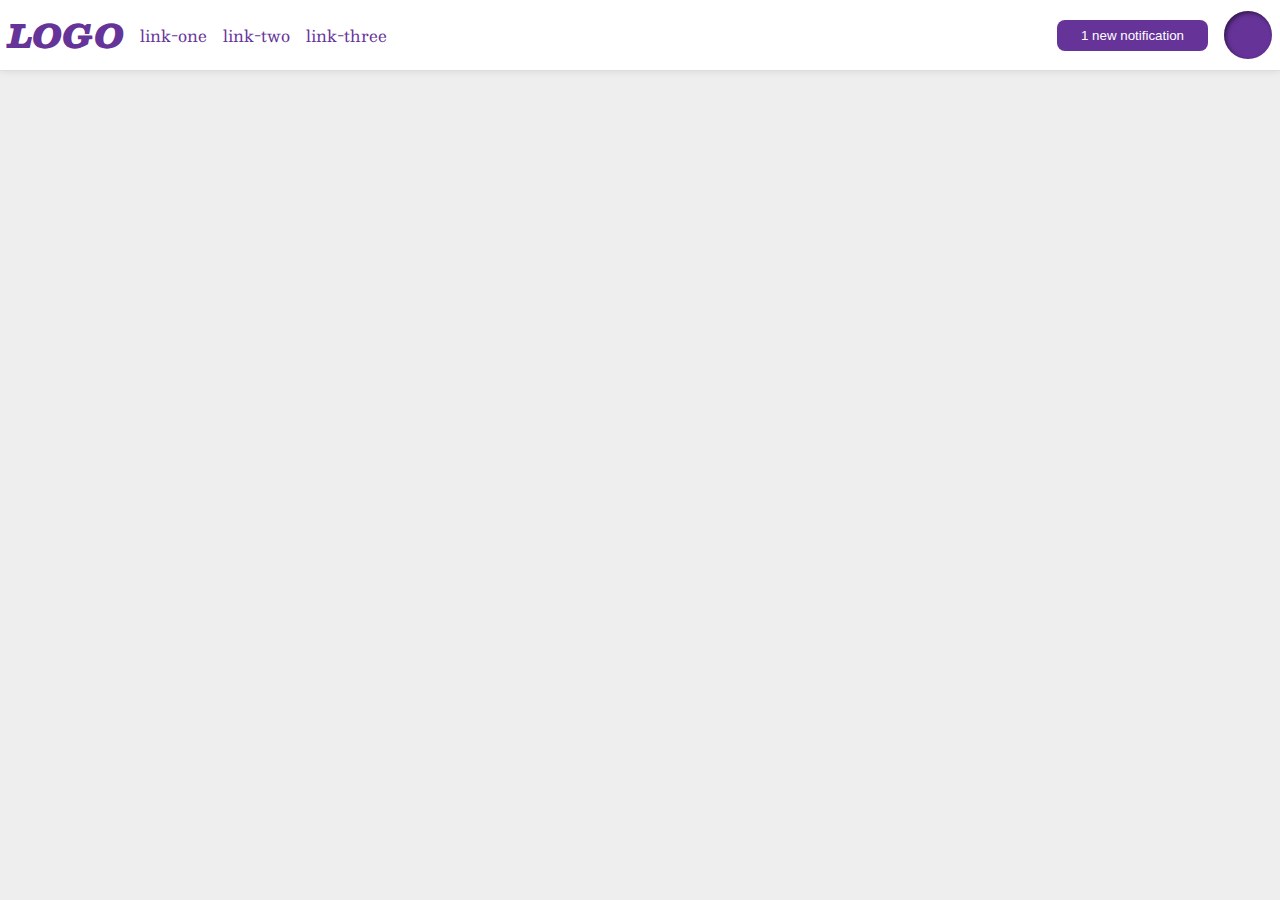
<file: flex/03-flex-header-2/index.html>
<!DOCTYPE html>
<html lang="en">
  <head>
    <meta charset="UTF-8">
    <meta http-equiv="X-UA-Compatible" content="IE=edge">
    <meta name="viewport" content="width=device-width, initial-scale=1.0">
    <title>Flex Header 2</title>
    <link rel="stylesheet" href="style.css">
  </head>
  <body>
    <div class="header">
      <div class="left">
      <div class="logo">
        LOGO
      </div>
      <ul class="links">
        <li><a href="google.com">link-one</a></li>
        <li><a href="google.com">link-two</a></li>
        <li><a href="google.com">link-three</a></li>
      </ul>
    </div>
    <div class="right">
        <button class="notifications">
         1 new notification
        </button>
        <div class="profile-image"></div>
    </div>
    </div>
  </body>
</html>
</file>
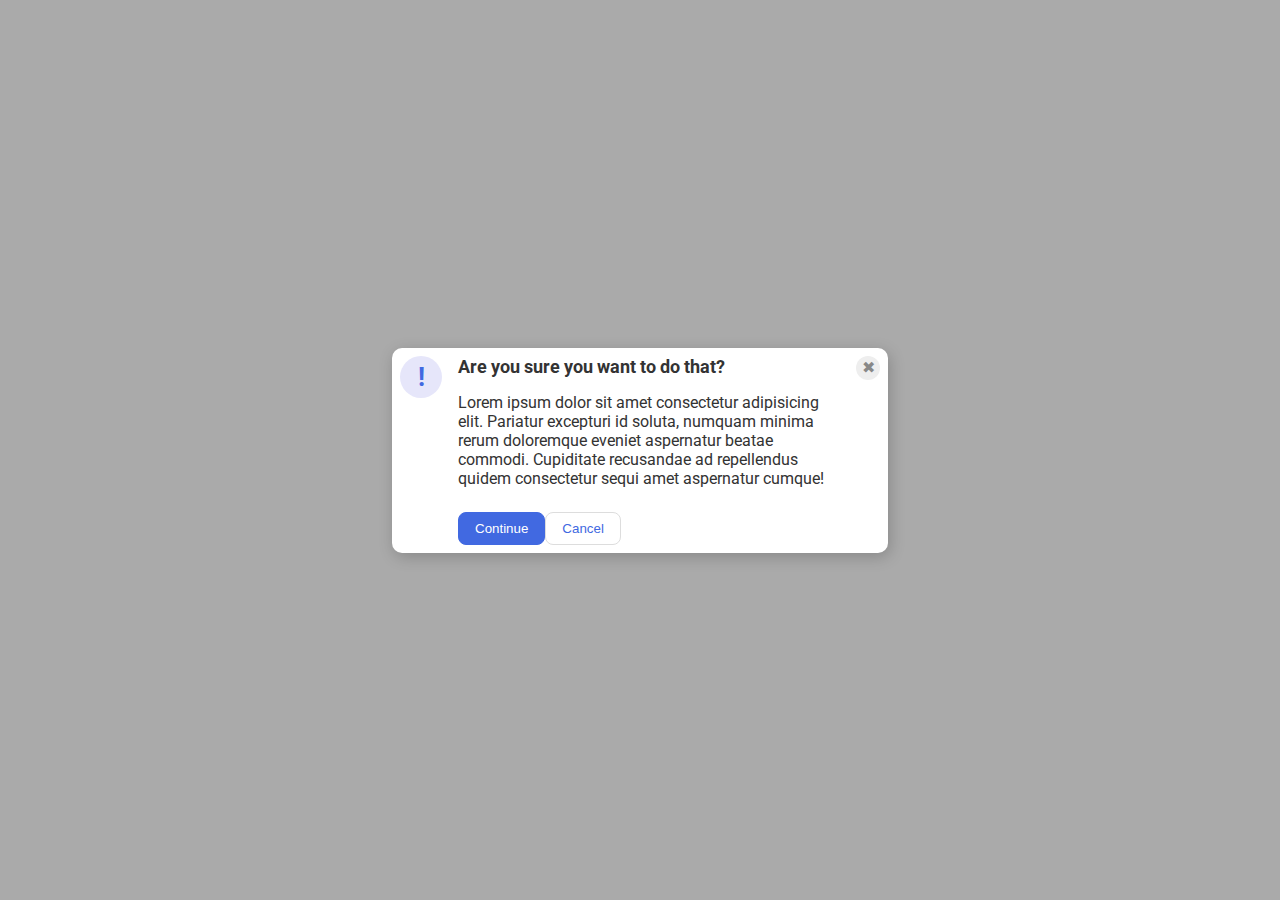
<file: flex/05-flex-modal/index.html>
<!DOCTYPE html>
<html lang="en">
  <head>
    <meta charset="UTF-8">
    <meta http-equiv="X-UA-Compatible" content="IE=edge">
    <meta name="viewport" content="width=device-width, initial-scale=1.0">
    <link rel="stylesheet" href="style.css">
    <title>Modal</title>
  </head>
  <body>
    <div class="modal">
      <div class="icon">!</div>
      <div class="info">
        <div class="header">Are you sure you want to do that?</div>
        <div class="text">Lorem ipsum dolor sit amet consectetur adipisicing elit. Pariatur excepturi id soluta, numquam minima rerum doloremque eveniet aspernatur beatae commodi. Cupiditate recusandae ad repellendus quidem consectetur sequi amet aspernatur cumque!</div>
        <div class="buttons">
          <button class="continue">Continue</button>
          <button class="cancel">Cancel</button>
        </div>
      </div>
      <div class="close-button">✖</div>
    </div>
  </body>
</html>
</file>
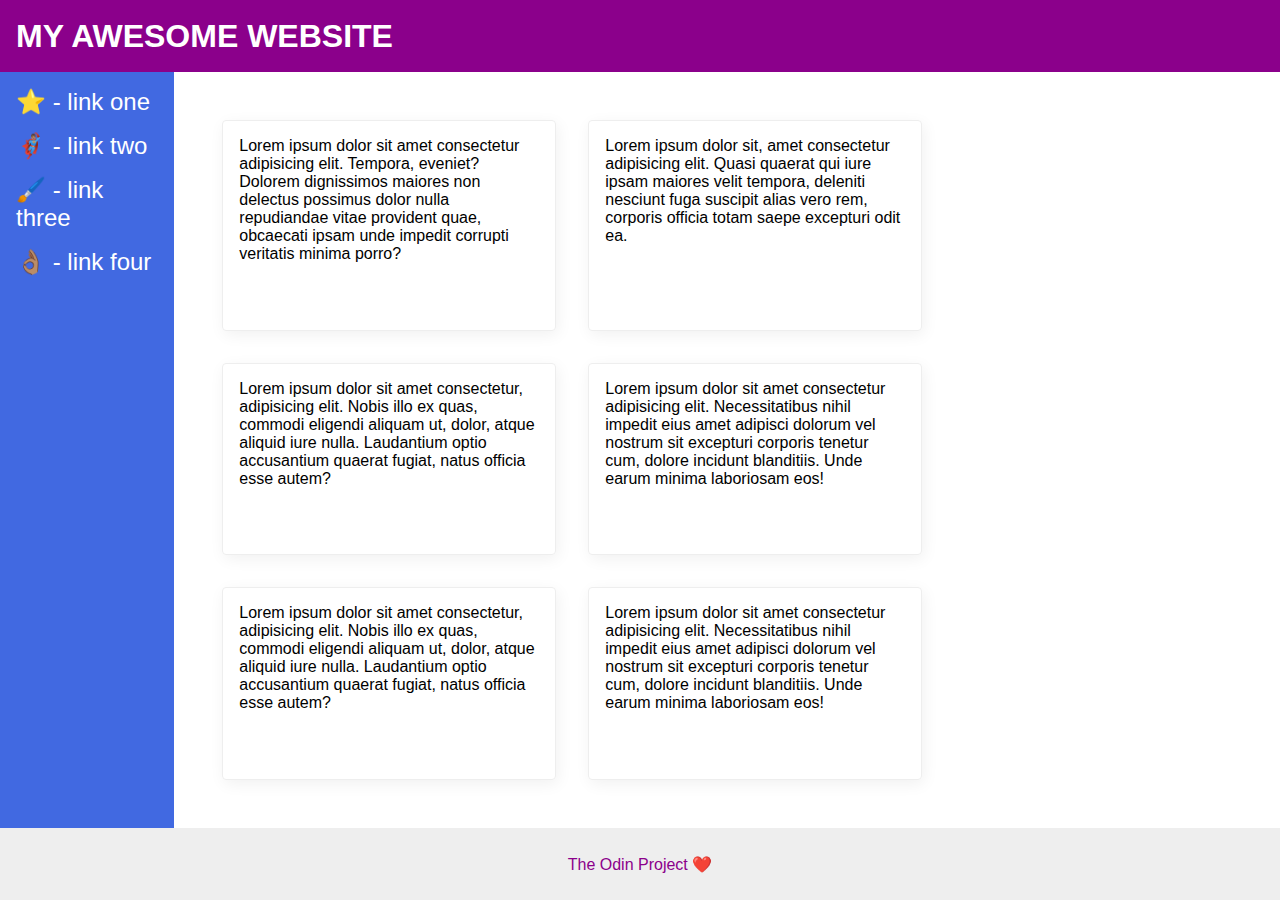
<file: flex/07-flex-layout-2/index.html>
<!DOCTYPE html>
<html lang="en">
  <head>
    <meta charset="UTF-8">
    <meta http-equiv="X-UA-Compatible" content="IE=edge">
    <meta name="viewport" content="width=device-width, initial-scale=1.0">
    <title>The Holy Grail</title>
    <link rel="stylesheet" href="style.css">
  </head>
  <body>
    <div class="header">
      MY AWESOME WEBSITE
    </div>
    <div class="center">
      <div class="sidebar">
        <ul>
          <li><a href="#">⭐ - link one</a></li>
          <li><a href="#">🦸🏽‍♂️ - link two</a></li>
          <li><a href="#">🖌️ - link three</a></li>
          <li><a href="#">👌🏽 - link four</a></li>
        </ul>
      </div>
      <div class="cards">
        <div class="card">Lorem ipsum dolor sit amet consectetur adipisicing elit. Tempora, eveniet? Dolorem dignissimos maiores non delectus possimus dolor nulla repudiandae vitae provident quae, obcaecati ipsam unde impedit corrupti veritatis minima porro?</div>
        <div class="card">Lorem ipsum dolor sit, amet consectetur adipisicing elit. Quasi quaerat qui iure ipsam maiores velit tempora, deleniti nesciunt fuga suscipit alias vero rem, corporis officia totam saepe excepturi odit ea.</div>
        <div class="card">Lorem ipsum dolor sit amet consectetur, adipisicing elit. Nobis illo ex quas, commodi eligendi aliquam ut, dolor, atque aliquid iure nulla. Laudantium optio accusantium quaerat fugiat, natus officia esse autem?</div>
        <div class="card">Lorem ipsum dolor sit amet consectetur adipisicing elit. Necessitatibus nihil impedit eius amet adipisci dolorum vel nostrum sit excepturi corporis tenetur cum, dolore incidunt blanditiis. Unde earum minima laboriosam eos!</div>
        <div class="card">Lorem ipsum dolor sit amet consectetur, adipisicing elit. Nobis illo ex quas, commodi eligendi aliquam ut, dolor, atque aliquid iure nulla. Laudantium optio accusantium quaerat fugiat, natus officia esse autem?</div>
        <div class="card">Lorem ipsum dolor sit amet consectetur adipisicing elit. Necessitatibus nihil impedit eius amet adipisci dolorum vel nostrum sit excepturi corporis tenetur cum, dolore incidunt blanditiis. Unde earum minima laboriosam eos!</div>
      </div>
    </div>
    <div class="footer">
      The Odin Project ❤️
    </div>
  </body>
</html>
</file>
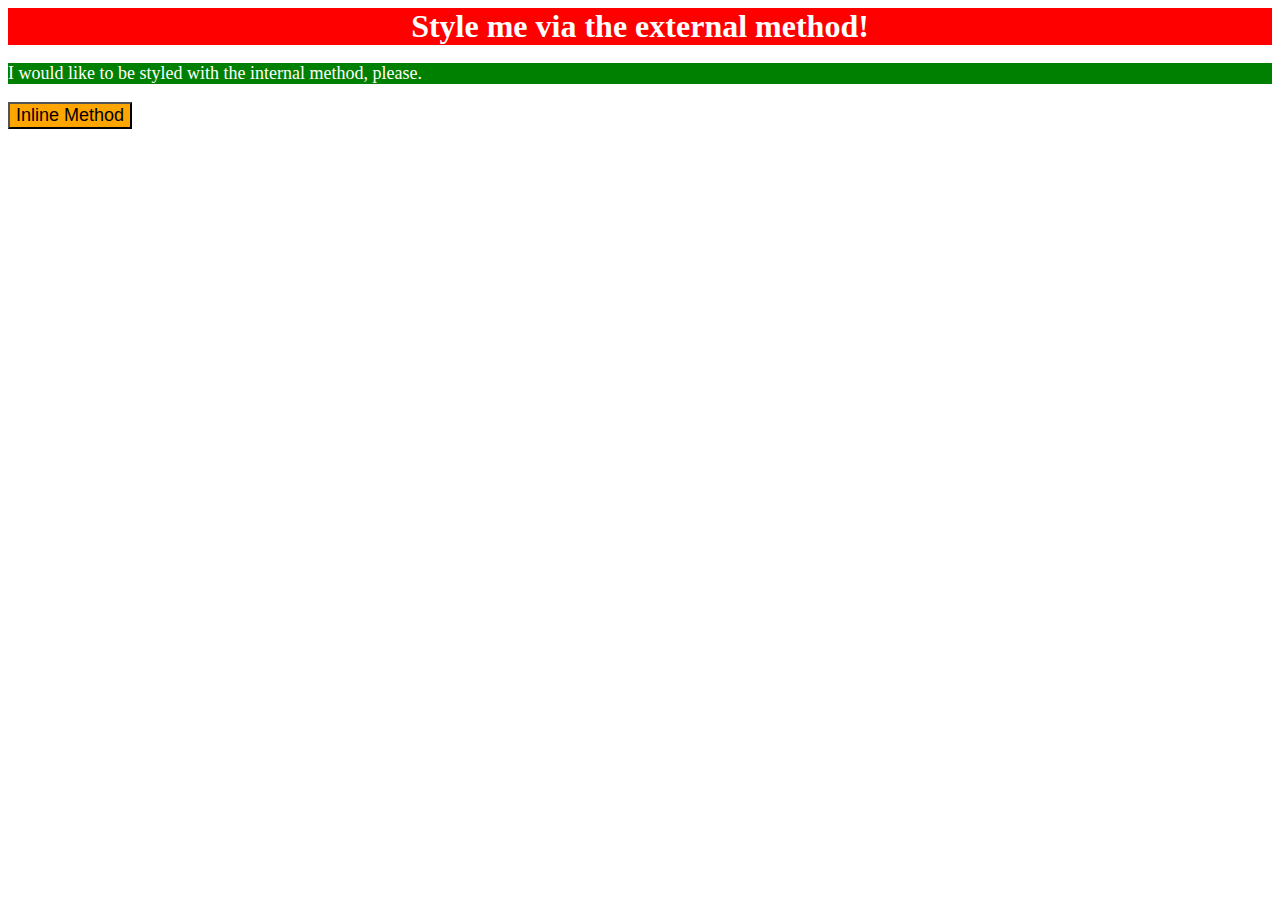
<file: foundations/01-css-methods/index.html>
<!DOCTYPE html>
<html lang="en">
  <head>
    <meta charset="UTF-8">
    <meta http-equiv="X-UA-Compatible" content="IE=edge">
    <meta name="viewport" content="width=device-width, initial-scale=1.0">
    <link rel="stylesheet" href="style.css">
    <title>Methods for Adding CSS</title>
    <style>
      p {
        color: white;background-color: green;
        font-size: 18px;
      }
    </style>
  </head>
  <body>
    <div>Style me via the external method!</div>
    <p>I would like to be styled with the internal method, please.</p>
    <button style="color:black; background-color: orange;font-size: 18px;">Inline Method</button>
  </body>
</html>
</file>
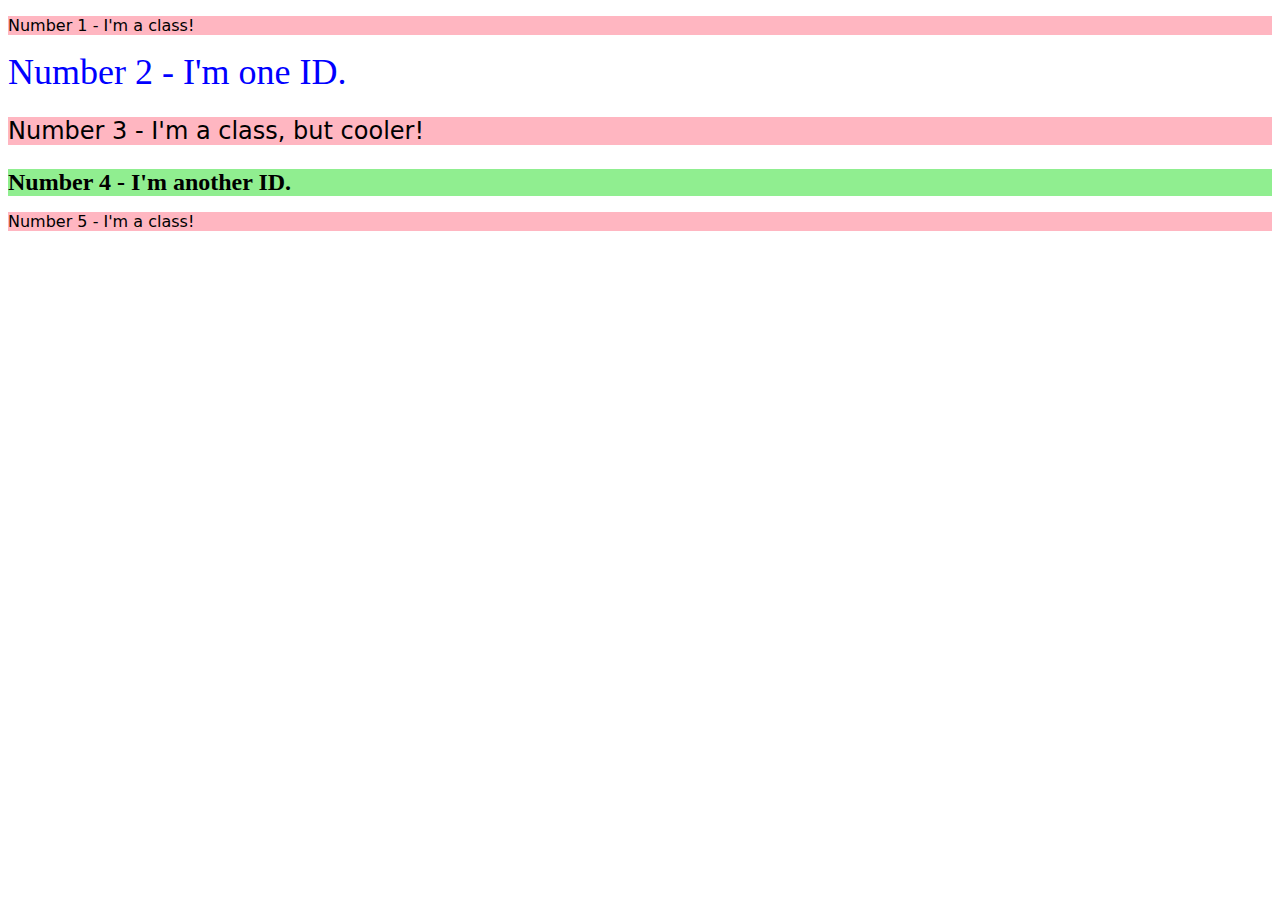
<file: foundations/02-class-id-selectors/index.html>
<!DOCTYPE html>
<html lang="en">
  <head>
    <meta charset="UTF-8">
    <meta http-equiv="X-UA-Compatible" content="IE=edge">
    <meta name="viewport" content="width=device-width, initial-scale=1.0">
    <title>Class and ID Selectors</title>
    <link rel="stylesheet" href="style.css">
  </head>
  <body>
    <p class="odd">Number 1 - I'm a class!</p>
    <div id="n2">Number 2 - I'm one ID.</div>
    <p class="odd" id="n3">Number 3 - I'm a class, but cooler!</p>
    <div id="n4">Number 4 - I'm another ID.</div>
    <p class="odd">Number 5 - I'm a class!</p>
  </body>
</html>
</file>
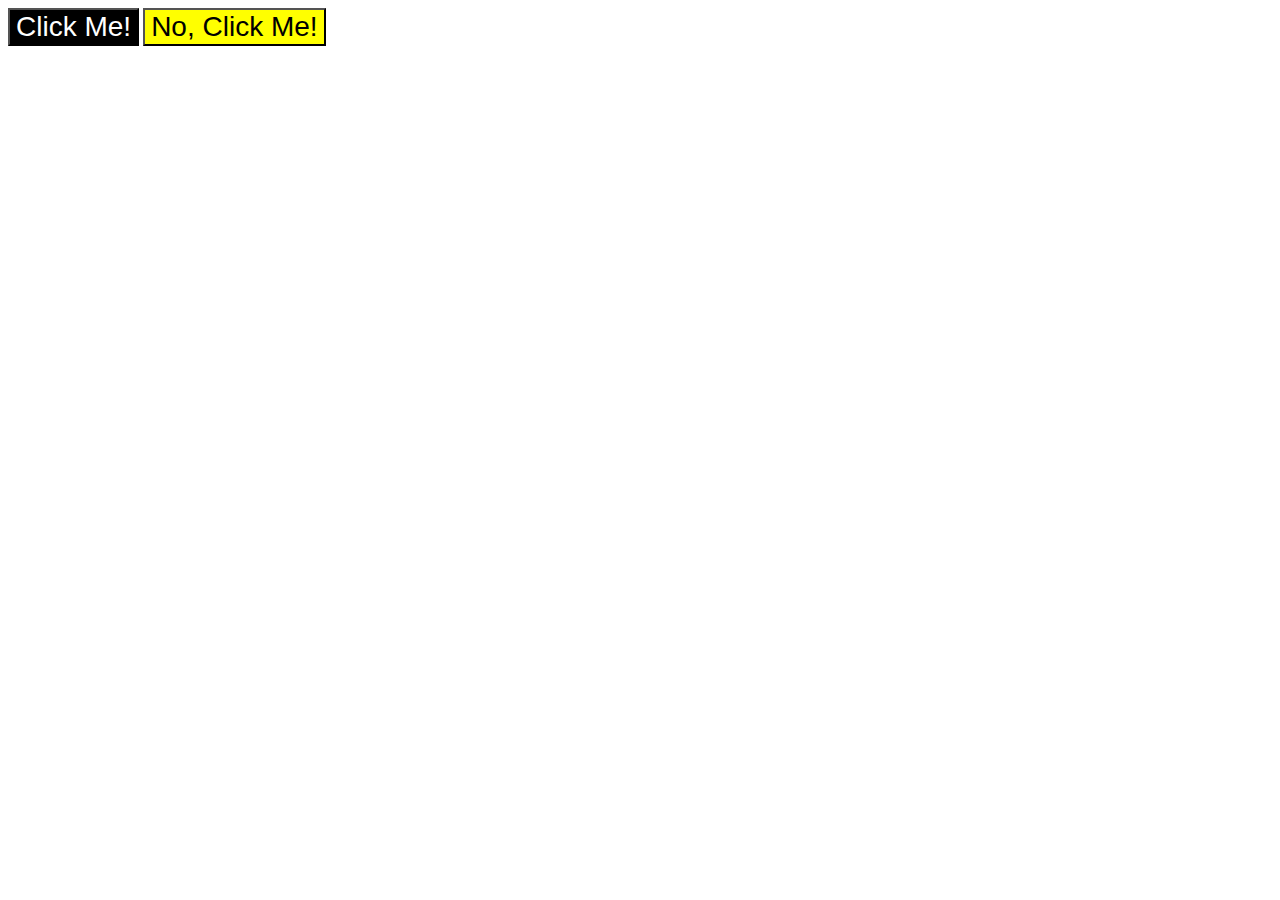
<file: foundations/03-grouping-selectors/index.html>
<!DOCTYPE html>
<html lang="en">
  <head>
    <meta charset="UTF-8">
    <meta http-equiv="X-UA-Compatible" content="IE=edge">
    <meta name="viewport" content="width=device-width, initial-scale=1.0">
    <title>Grouping Selectors</title>
    <link rel="stylesheet" href="style.css">
  </head>
  <body>
    <button class="first">Click Me!</button>
    <button class="second">No, Click Me!</button>
  </body>
</html>
</file>
<file: flex/03-flex-header-2/style.css>
/* this is some magical font-importing.  
you'll learn about it later. */
@import url('https://fonts.googleapis.com/css2?family=Besley:ital,wght@0,400;1,900&display=swap');

body {
  margin: 0;
  background: #eee;
  font-family: Besley, serif;
}

.header {
  background: white;
  border-bottom: 1px solid #ddd;
  box-shadow: 0 0 8px rgba(0,0,0,.1);
  display: flex;
  justify-content: space-between;
  padding: 8px;
}

.profile-image {
  background: rebeccapurple;
  box-shadow: inset 2px 2px 4px rgba(0,0,0,.5);
  border-radius: 50%;
  width: 48px;
  height:  48px;
}

.logo {
  color: rebeccapurple;
  font-size: 32px;
  font-weight: 900;
  font-style: italic;
}

button {
  border: none;
  border-radius: 8px;
  background: rebeccapurple;
  color: white;
  padding: 8px 24px;
}

a {
  /* this removes the line under our links */
  text-decoration: none;
  color: rebeccapurple;
}

ul {
  list-style-type: none;
  display: flex;
  gap: 16px;
  margin: 0;
  padding: 0;
}

.right, .left{
  display: flex;
  align-items: center;
  gap: 16px;
}
</file>
<file: flex/05-flex-modal/style.css>
@import url('https://fonts.googleapis.com/css2?family=Roboto:wght@400;700&display=swap');

html, body {
  height: 100%;
}

body {
  font-family: Roboto, sans-serif;
  margin: 0;
  background: #aaa;
  color: #333;
  /* I'll give you this one for free lol */
  display: flex;
  align-items: center;
  justify-content: center;
}

.modal {
  background: white;
  width: 480px;
  border-radius: 10px;
  box-shadow: 2px 4px 16px rgba(0,0,0,.2);
}

.icon {
  color: royalblue;
  font-size: 26px;
  font-weight: 700;
  background: lavender;
  width: 42px;
  height: 42px;
  border-radius: 50%;
  display: flex;
  align-items: center;
  justify-content: center;
}

.close-button {
  background: #eee;
  border-radius: 50%;
  color: #888;
  font-weight: 400;
  font-size: 16px;
  height: 24px;
  width: 24px;
  display: flex;
  align-items: center;
  justify-content: center;
}

button {
  padding: 8px 16px;
  border-radius: 8px;
}

button.continue {
  background: royalblue;
  border: 1px solid royalblue;
  color: white;
}

button.cancel {
  background: white;
  border: 1px solid #ddd;
  color: royalblue;
}
.modal{
  display: flex;
  padding: 8px;
  gap: 16px;
}
.info{
  display: flex;
  flex-direction: column;
  gap: 8px;
}
.buttons{
  display: flex;
}
.icon{
  flex-shrink: 0;
}
.header{
  display: flex;
  align-items: center;
  justify-content: space-between;
  font-size: 18px;
  font-weight: 700;
  margin-bottom: 8px;
}
.text{
  margin-bottom: 16px;
}
.close-button{
  flex-shrink: 0;
}
</file>
<file: flex/07-flex-layout-2/style.css>
body {
  font-family: -apple-system, BlinkMacSystemFont, 'Segoe UI', Roboto, Oxygen, Ubuntu, Cantarell, 'Open Sans', 'Helvetica Neue', sans-serif;
  margin: 0;
  min-height: 100vh;
}

.header {
  height: 72px;
  background: darkmagenta;
  color: white;
}

.footer {
  height: 72px;
  background: #eee;
  color: darkmagenta;
}

.sidebar {
  width: 300px;
  background: royalblue;
}

.card {
  border: 1px solid #eee;
  box-shadow: 2px 4px 16px rgba(0,0,0,.06);
  border-radius: 4px;
}
body{
  display: flex;
  flex-direction: column;
}

.center{
  display: flex;
  flex-direction: row;
  flex: 1;
}
.header{
  display: flex;
  align-items: center;
  font-size: 32px;
  font-weight: 900;
  padding-left: 16px;
}
.footer{
  display: flex;
  justify-content: center;
  align-items: center;
}
.sidebar{
  display: flex;
  flex-shrink: none;
  padding: 16px;
}
a{
  font-size: 24px;
  color: white;
  text-decoration: none;
}
ul{
  list-style-type: none;
  margin: 0;
  padding: 0;
}
li{
 margin-bottom: 16px;
}
.cards{
  display: flex;
  padding: 32px;
  flex-wrap: wrap;
}
.card{
  padding: 16px;
  margin: 16px;
  width: 300px;
}
</file>
<file: foundations/01-css-methods/style.css>
div {
    color: white; 
    background-color: red;
    text-align: center;
    font-size: 32px;
    font-weight: bold;
}
</file>
<file: foundations/02-class-id-selectors/style.css>
.odd{
    background-color: rgb(255, 182, 193);
    font-family: Verdana,"DejaVu Sans",sans-serif;
}
#n2{
    color: rgb(0, 0, 255);
    font-size: 36px;
}
#n4{
    background-color: rgb(144, 238, 144);
    font-size: 24px;
    font-weight: bold;
}
#n3{
    font-size: 24px;
}
</file>
<file: foundations/03-grouping-selectors/style.css>
.first,.second{
    font-size: 28px;
    font-family: Helvetica,"Times New Roman", sans-serif;
}
.first{
    background-color: black;
    color: white;
}
.second{
    background-color: yellow;
}
</file>
